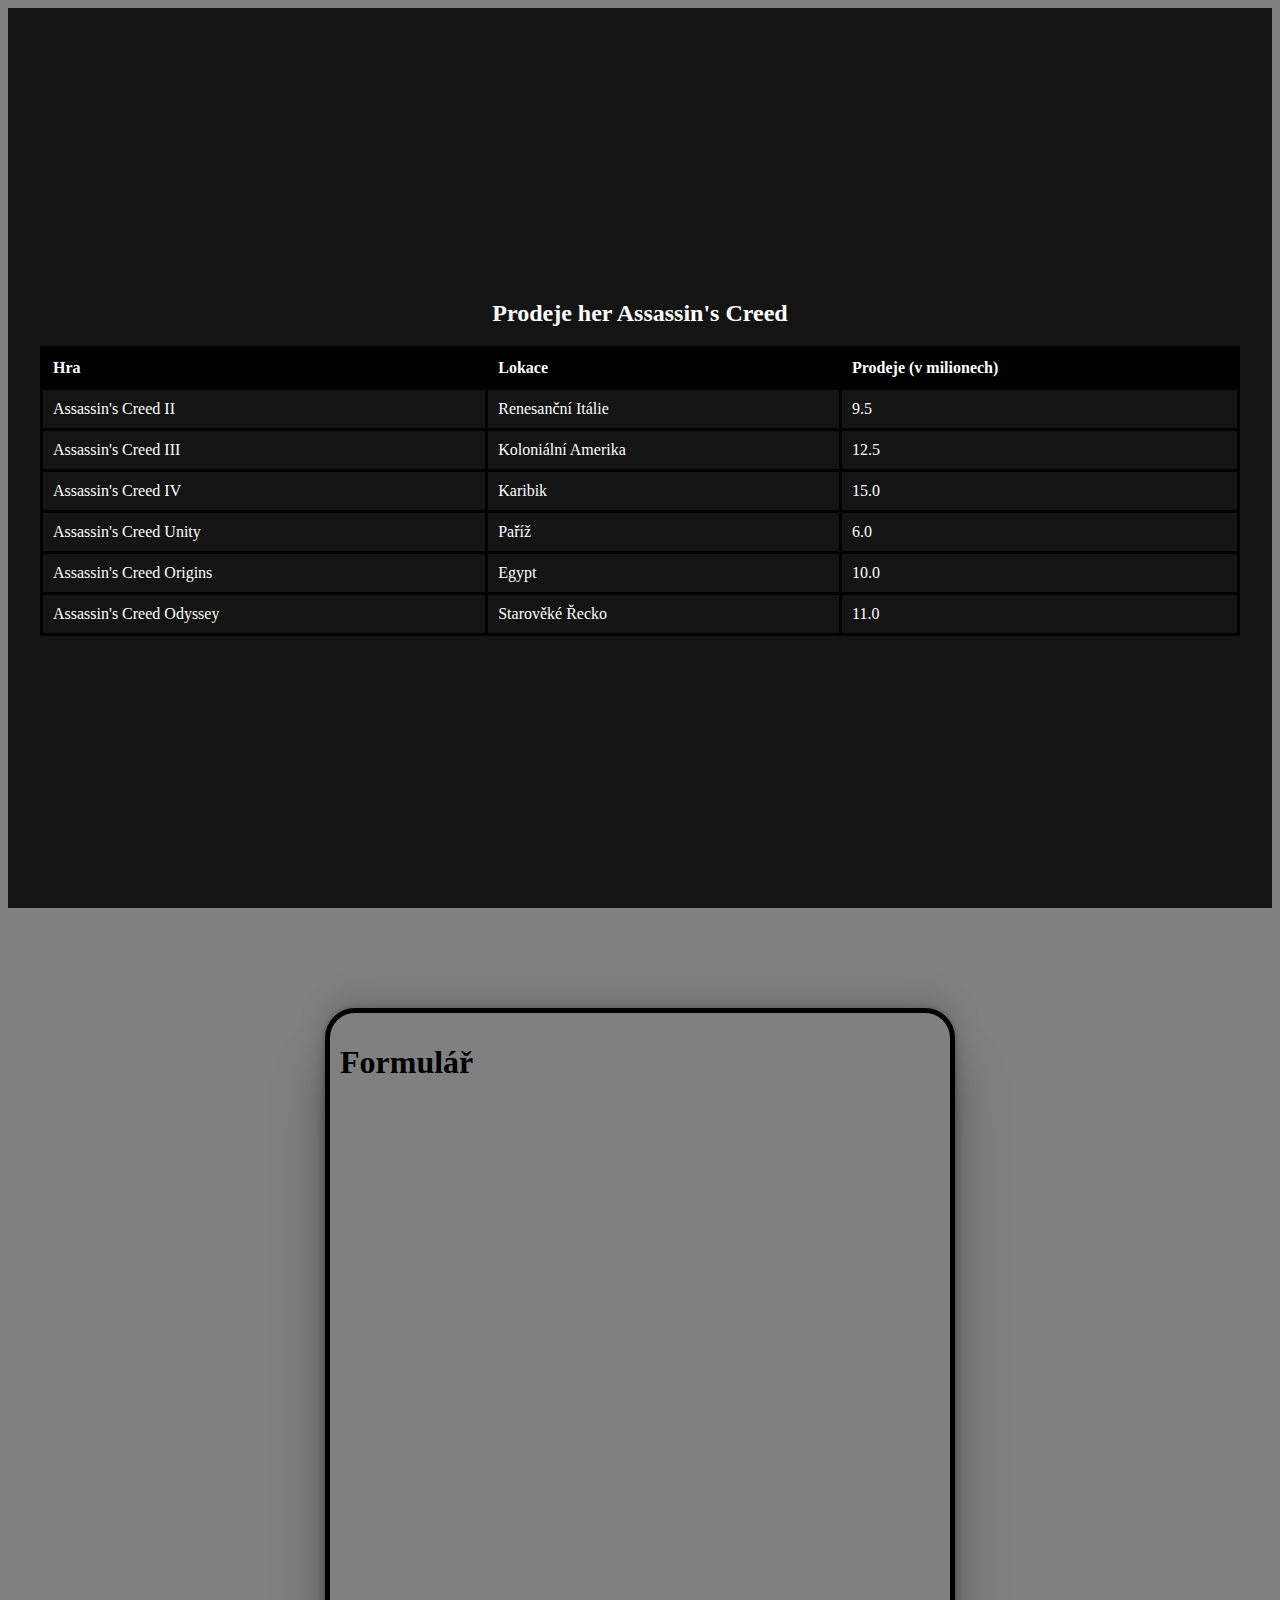
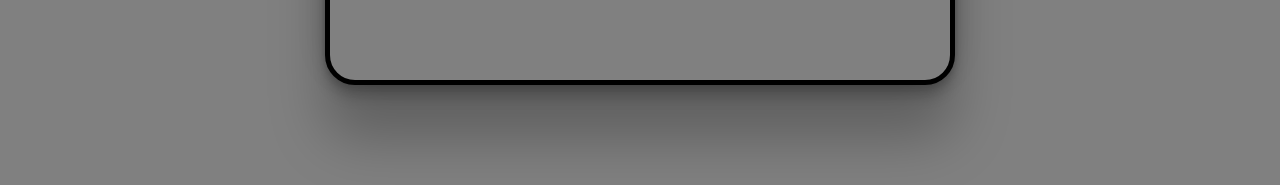
<file: tabulky.html>
<!DOCTYPE html>
<html lang="cs">
<head>
    <meta charset="UTF-8">
    <meta name="viewport" content="width=device-width, initial-scale=1.0">
    <title>Prodeje Assassin's Creed</title>
    <style>
        
        body {
            background-color: grey;
        }
        table {
            width: 100%;
            border-collapse: collapse;
        }
        th, td {
            border: 3px solid black;
            padding: 10px;
            text-align: left;
        }
        th {
            background-color: black;
        }

        #showcase {
        background: #333 url("https://static0.gamerantimages.com/wordpress/wp-content/uploads/2023/02/assassins-creed-four-new-games-leak.jpg") no-repeat center center/cover;
        height: 100vh;
        color: white;
       }

       #showcase .showcase-content {
        display: flex;
        flex-direction: column;
        text-align: center;
        justify-content: center;
        align-items: center;
        height: 100%;
        padding: 0 2rem;
        background-color: rgba(0,0,0,0.6);
       }

       .container {
            border: 5px black solid;
            background-color: gray;
            color: black;
            max-width: 600px;
            margin: 100px auto;
            padding: 10px;
            border-radius: 30px;
            box-shadow: rgba(0, 0, 0, 0.25) 0px 54px 55px, rgba(0, 0, 0, 0.12) 0px -12px 30px, rgba(0, 0, 0, 0.12) 0px 4px 6px, rgba(0, 0, 0, 0.17) 0px 12px 13px, rgba(0, 0, 0, 0.09) 0px -3px 5px;
        }

        .block{
            margin: 20px 20px 25px;
            border: 1px red dotted;
            padding: 10px ;
            background-color: lightgray;
        }

        @keyframes fadeIn {
    from {
        opacity: 0; /* Zcela neviditelný */
        transform: translateY(20px); /* Mírný posun dolů */
    }
    to {
        opacity: 1; /* Zcela viditelný */
        transform: translateY(0); /* Návrat na původní pozici */
    }
}

.fade-in {
    opacity: 0; /* Zpočátku neviditelný */
    transition: opacity 1s ease; /* Plynulý přechod pro neprůhlednost */
}

.fade-in.visible {
    opacity: 1; /* Změna na viditelný */
    animation: fadeIn 1s ease forwards; /* Spuštění animace */
}
    </style>
</head>
<body>

    <div id="showcase">
        <div class="showcase-content">
            <h2>Prodeje her Assassin's Creed</h2>

<table class="fade-in">
    <thead>
        <tr>
            <th>Hra</th>
            <th>Lokace</th>
            <th>Prodeje (v milionech)</th>
        </tr>
    </thead>
    <tbody>
        <tr>
            <td>Assassin's Creed II</td>
            <td>Renesanční Itálie</td>
            <td>9.5</td>
        </tr>
        <tr>
            <td>Assassin's Creed III</td>
            <td>Koloniální Amerika</td>
            <td>12.5</td>
        </tr>
        <tr>
            <td>Assassin's Creed IV</td>
            <td>Karibik</td>
            <td>15.0</td>
        </tr>
        <tr>
            <td>Assassin's Creed Unity</td>
            <td>Paříž</td>
            <td>6.0</td>
        </tr>
        <tr>
            <td>Assassin's Creed Origins</td>
            <td>Egypt</td>
            <td>10.0</td>
        </tr>
        <tr>
            <td>Assassin's Creed Odyssey</td>
            <td>Starověké Řecko</td>
            <td>11.0</td>
        </tr>
    </tbody>
</table>
        </div>
    </div>

    <div class="container" id="form"> <h1>Formulář</h1>
        <form class="fade-in">
            <div class="block">
                <div><label for="fname">Křestní jméno:</label></div>
                <div class="item"><input class="p-1" type="text" id="fname" name="fname"></div>
                <div class="item"><label  for="lname">Príjmení:</label></div>
                <div><input type="text" class="p-1" id="lname" name="lname"></div>
            </div>
                
                      <div class="block">
                        <h3>Vyber co je pro tebe nejzajímavější lokace.</h3>
                          <div><input type="radio" id="html" name="fav_language" value="HTML"></div>
                          <div><label for="html">Itálie</label></div>
                          <div><input type="radio" id="css" name="fav_language" value="CSS"></div>
                          <div><label for="css">Amerika</label></div>
                          <div><input type="radio" id="javascript" name="fav_language" value="JavaScript"></div>
                          <div><label for="javascript">Karibik</label></div>
                          <div><input type="radio" id="javascript" name="fav_language" value="JavaScript"></div>
                          <div><label for="javascript">Paříž</label></div>
                          <div><input type="radio" id="javascript" name="fav_language" value="JavaScript"></div>
                          <div><label for="javascript">Egypt</label></div>
                          <div><input type="radio" id="javascript" name="fav_language" value="JavaScript"></div>
                          <div><label for="javascript">Řecko</label></div>
                      </div>
                      <div class="block">
                          <div><label for="vol">Na kolik máte rádi RPG prvky? ( 0 - 100%):</label></div>
                          <div><input class="w-100 m-t-1" type="range" id="vol" name="vol" min="0" max="100"></div>
                      </div>
                                    
                                    
                  
              
              
                  <div>
                      </div>
                      <div><input type="submit" value="Odeslat"></div>
                              </form>
                          </div>
                  </div>

                  <script>
                    // Funkce pro kontrolu viditelnosti prvku
                    function isElementInViewport(el) {
                        const rect = el.getBoundingClientRect();
                        return (
                            rect.top >= 0 &&
                            rect.left >= 0 &&
                            rect.bottom <= (window.innerHeight || document.documentElement.clientHeight) &&
                            rect.right <= (window.innerWidth || document.documentElement.clientWidth)
                        );
                    }
            
                    // Funkce pro přidání třídy, pokud je prvek viditelný
                    function checkFadeIn() {
                        const elements = document.querySelectorAll('.fade-in');
                        elements.forEach(element => {
                            if (isElementInViewport(element)) {
                                element.classList.add('visible'); // Přidání třídy pro fade-in
                            }
                        });
                    }
            
                    // Kontrola viditelnosti při posouvání
                    window.addEventListener('scroll', checkFadeIn);
                    window.addEventListener('resize', checkFadeIn); // Kontrola při změně velikosti okna
            
                    // První kontrola při načtení stránky
                    document.addEventListener('DOMContentLoaded', checkFadeIn);
                </script>
</body>
</html>
</file>
